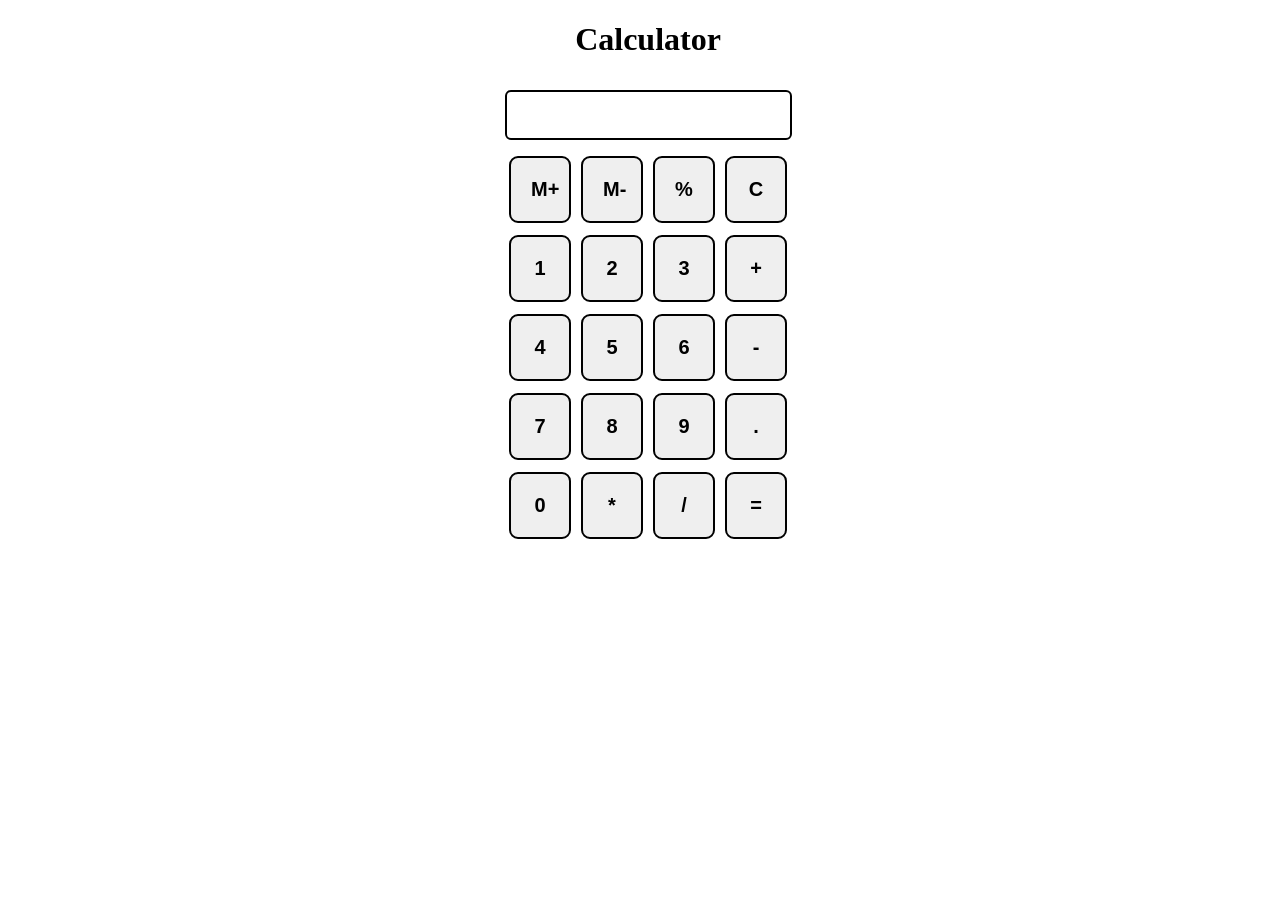
<file: calculator/index.html>
<!DOCTYPE html>
<html>
<head>
    <title>calculator-app</title>
    <link href = "style.css" rel = "stylesheet" type = "text/css">
    <link href = "utils.css" rel = "stylesheet" type = "text/css">
</head>

<body>
    <h1 class = "text-center">Calculator</h1>

    <div class = "container mx-auto flex flex-col items-center">
      <div class = "row">
        <input class = "input" type = "text">
      </div>
      <div class = "row">
        <button class = "button">M+</button>
        <button class = "button">M-</button>
        <button class = "button">%</button>
        <button class = "button">C</button>
      </div>
      <div class = "row">
        <button class = "button">1</button>
        <button class = "button">2</button>
        <button class = "button">3</button>
        <button class = "button">+</button>
      </div>
      <div class = "row">
        <button class = "button">4</button>
        <button class = "button">5</button>
        <button class = "button">6</button>
        <button class = "button">-</button>
        </div>
      <div class = "row">
        <button class = "button">7</button>
        <button class = "button">8</button>
        <button class = "button">9</button>
        <button class = "button">.</button>
      </div>
      <div class = "row">
        <button class = "button">0</button>
        <button class = "button">*</button>
        <button class = "button">/</button>
        <button class = "button">=</button>
      </div>
    </div>

    <script src = "script.js">

    </script>
</body>
</html>
</file>
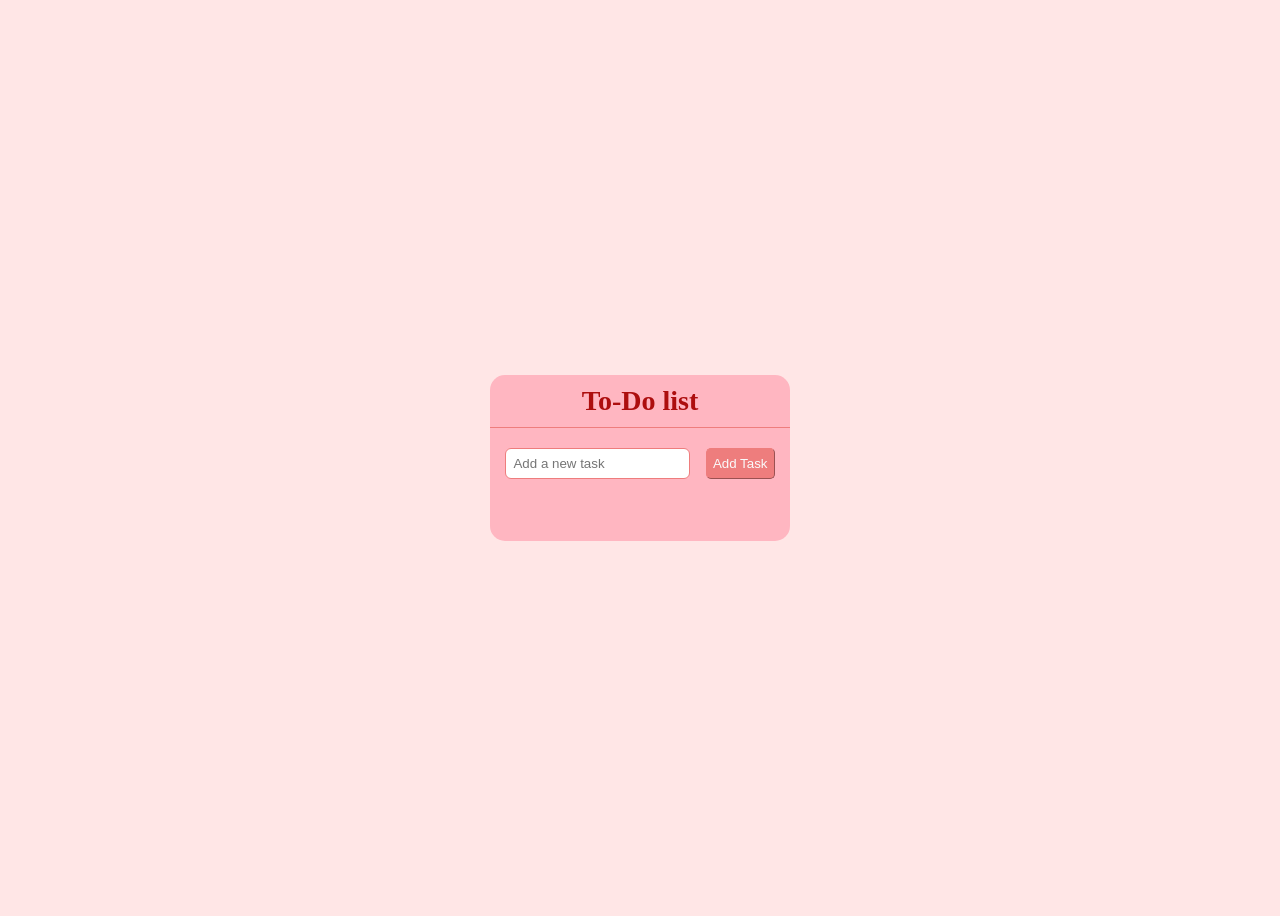
<file: todo-app/index.html>
<!DOCTYPE html> 
<html>
    <head>
        <title>
            To-Do List
        </title>
        <link rel = "stylesheet" href = "style.css">
    </head>

    <body>
        <div class = "container">
            <div class = "header"> To-Do list </div>
            <div class = "addTask">
                <input type = "text" 
                placeholder = "Add a new task" 
                id = "inputTask">
                <button onClick = "addTask()"> Add Task </button>
            </div>
            <ul class = "task-list" id = "taskList"></ul>
        </div>

        <script src = "script.js"></script>
    </body>
</html>
</file>
<file: calculator/style.css>
html,body {
    height: 100%;
    width: 100%;
}

.button {
    padding: 20px;
    margin: 0 3px;
    border: 2px solid black;
    border-radius: 9px;
    cursor: pointer;
    font-weight: bold;
    font-size: 20px;
    width: 62px;
}

.row {
    margin: 6px;
}

.row input {
    margin: 4px;
    padding:10px 4px;
    border: 2px solid black;
    border-radius: 6px;
    font-size: 22px;
}
</file>
<file: calculator/utils.css>
.text-center {
    text-align: center;
}

.bg-red{
    background: red;
}

.mx-auto { 
    margin: auto;
}

.flex {
    display: flex;
}

.flex-col {
    flex-direction: column;
}

.items-center {
    align-items: center;
}
</file>
<file: todo-app/style.css>
body {
    /* margin: 0;
    padding: 0; */
    background-color: rgb(255, 230, 230);
    display: flex;
    justify-content: center;
    height: 100vh;
    align-items: center;
}

.container {
    background-color: lightpink;
    height: auto;
    width: 300px;
    border: none;
    border-radius: 15px;
}

.container:hover {
    box-shadow: 4px 5px 6px rgba(90, 90, 90, 0.5);
}

.header {
    font-weight: 900;
    font-size: 28px;
    text-align: center;
    padding: 10px;
    border-bottom: 0.5px solid white;
    margin-bottom: 20px;
    border-color:  rgb(238, 125, 125);
    color: rgb(173, 14, 14)
}

.addTask {
    display: flex;
    justify-content: space-evenly;
}

input {
    padding: 7px;
    border-radius: 6px;
    font-family: Arial;
    border: solid;
    border-width: 0.25px;
    border-color: rgb(238, 125, 125);
}

button {
    background-color: rgb(238, 125, 125);
    color: rgb(250, 250, 250);
    padding: 6px;
    border-radius: 5px;
    border-width: 0.15px;
    border-color: rgb(238, 125, 125);
}

button:hover {
    border: 1px solid black;
    box-shadow: 6px 6px 8px rgba(90, 90, 90, 0.15);
}

ul {
    list-style: none;
    padding: 15px;
}

li {
    display: flex;
    justify-content: space-between;
    border: 1px solid white;
    padding: 8px;
    margin-bottom: 7px;
    border-color:  rgb(196, 240, 255);
}
</file>
